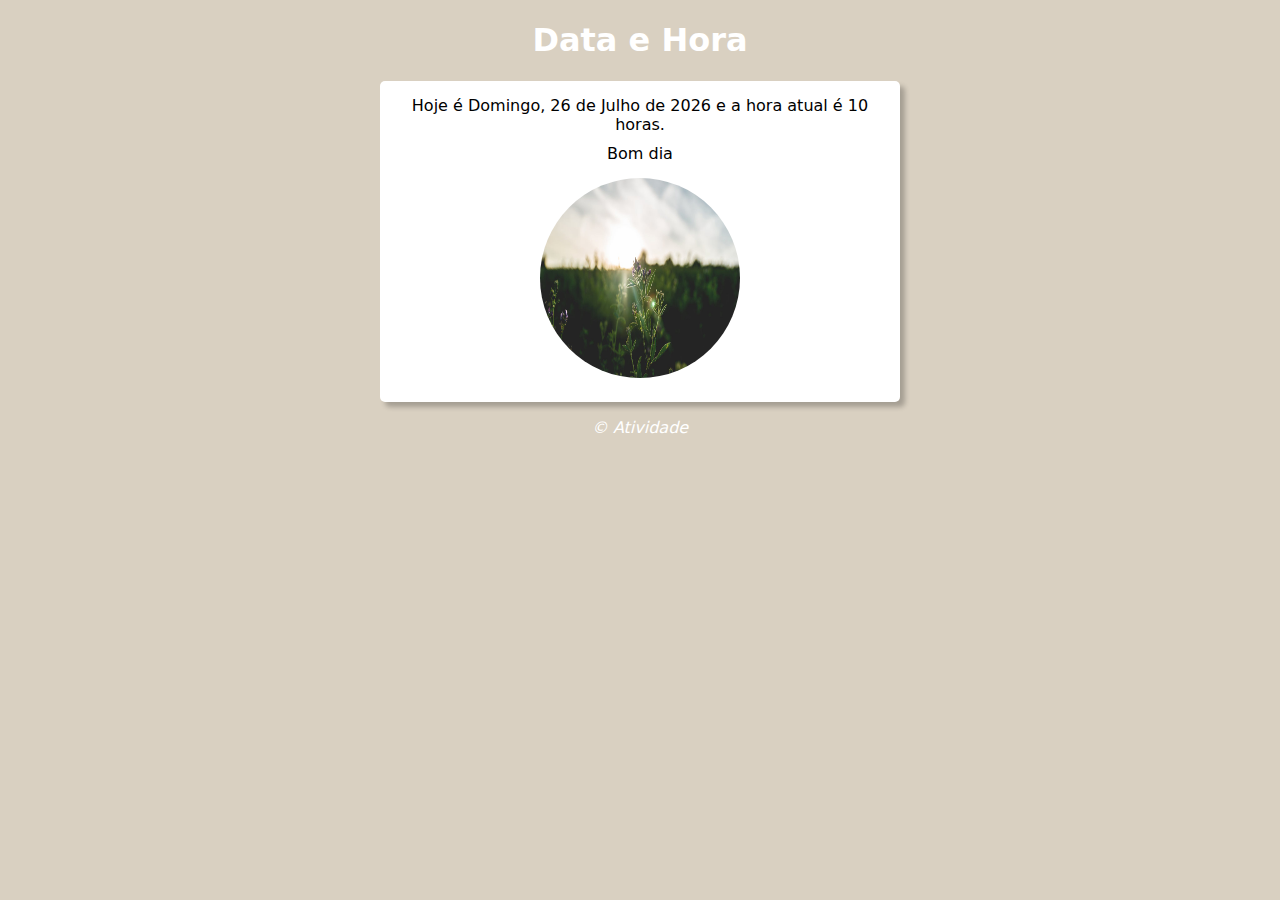
<file: index.html>
<!DOCTYPE html>
<html lang="pt-br">
<head>
    <meta charset="UTF-8">
    <meta name="viewport" content="width=device-width, initial-scale=1.0">
    <title>Data e Hora</title>
    <link rel="stylesheet" href="estilo.css">
</head>
<body onload="carregar()">
    <header>
        <h1>Data e Hora</h1>
    </header>
    <section>
        <div id="idh">
            Aqui vai a data e hora
        </div>
        <div id="txt">
            
        </div>
        <div id="foto">
            <img id="img" src="imagens/manha.jpg" alt="Foto da Manhã">
        </div>
    </section>
    <footer>
        <p>&copy; Atividade</p>
    </footer>
    <script src="script.js"></script>
</body>
</html>
</file>
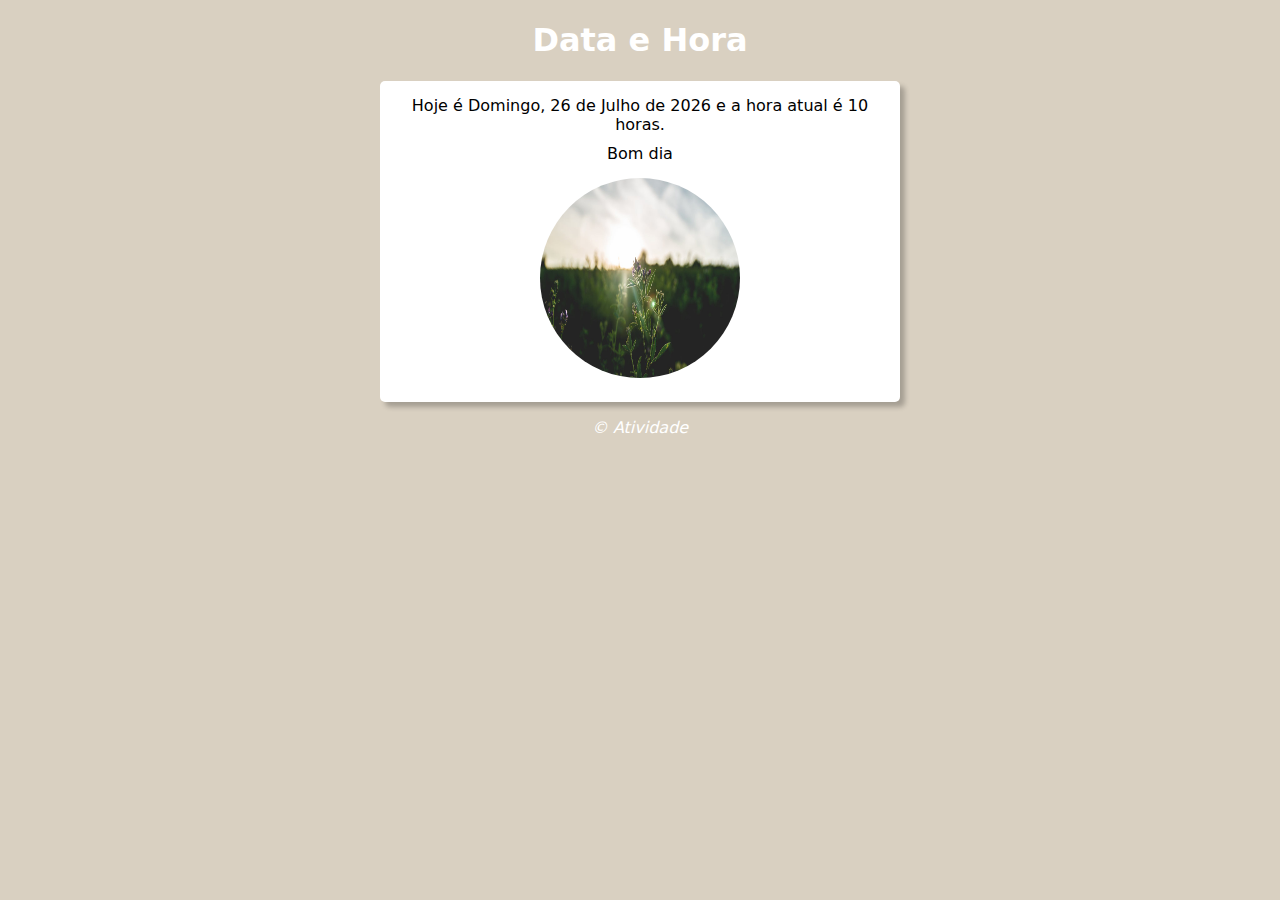
<file: modelo.html>
<!DOCTYPE html>
<html lang="pt-br">
<head>
    <meta charset="UTF-8">
    <meta name="viewport" content="width=device-width, initial-scale=1.0">
    <title>Data e Hora</title>
    <link rel="stylesheet" href="estilo.css">
</head>
<body onload="carregar()">
    <header>
        <h1>Data e Hora</h1>
    </header>
    <section>
        <div id="idh">
            Aqui vai a data e hora
        </div>
        <div id="txt">
            bodiabotardeobonoite
        </div>
        <div id="foto">
            <img id="img" src="imagens/manha.jpg" alt="Foto da Manhã">
        </div>
    </section>
    <footer>
        <p>&copy; Atividade</p>
    </footer>
    <script src="script.js"></script>
</body>
</html>
</file>
<file: estilo.css>
@charset "UTF-8";

body {
    background: #d16ad1;
    font-family: system-ui, -apple-system, BlinkMacSystemFont, 'Segoe UI', Roboto, Oxygen, Ubuntu, Cantarell, 'Open Sans', 'Helvetica Neue', sans-serif;

}

header {
    color: white;
    text-align: center;
    border-radius: 5px;
}

section {
    background: white;
    border-radius: 5px;
    box-shadow: 5px 5px 5px rgba(0, 0, 0, 0.24);
    padding: 10px;
    width: 500px;
    margin: auto;
}

div {
    text-align: center;
    padding: 5px;
}

img#img {
    overflow: hidden;
    border-radius: 50% 50%;
    width: 200px;
    height: 200px;
    padding: 5px;
}

footer {
    color: white;
    text-align: center;
    font-style: italic;
}
</file>
